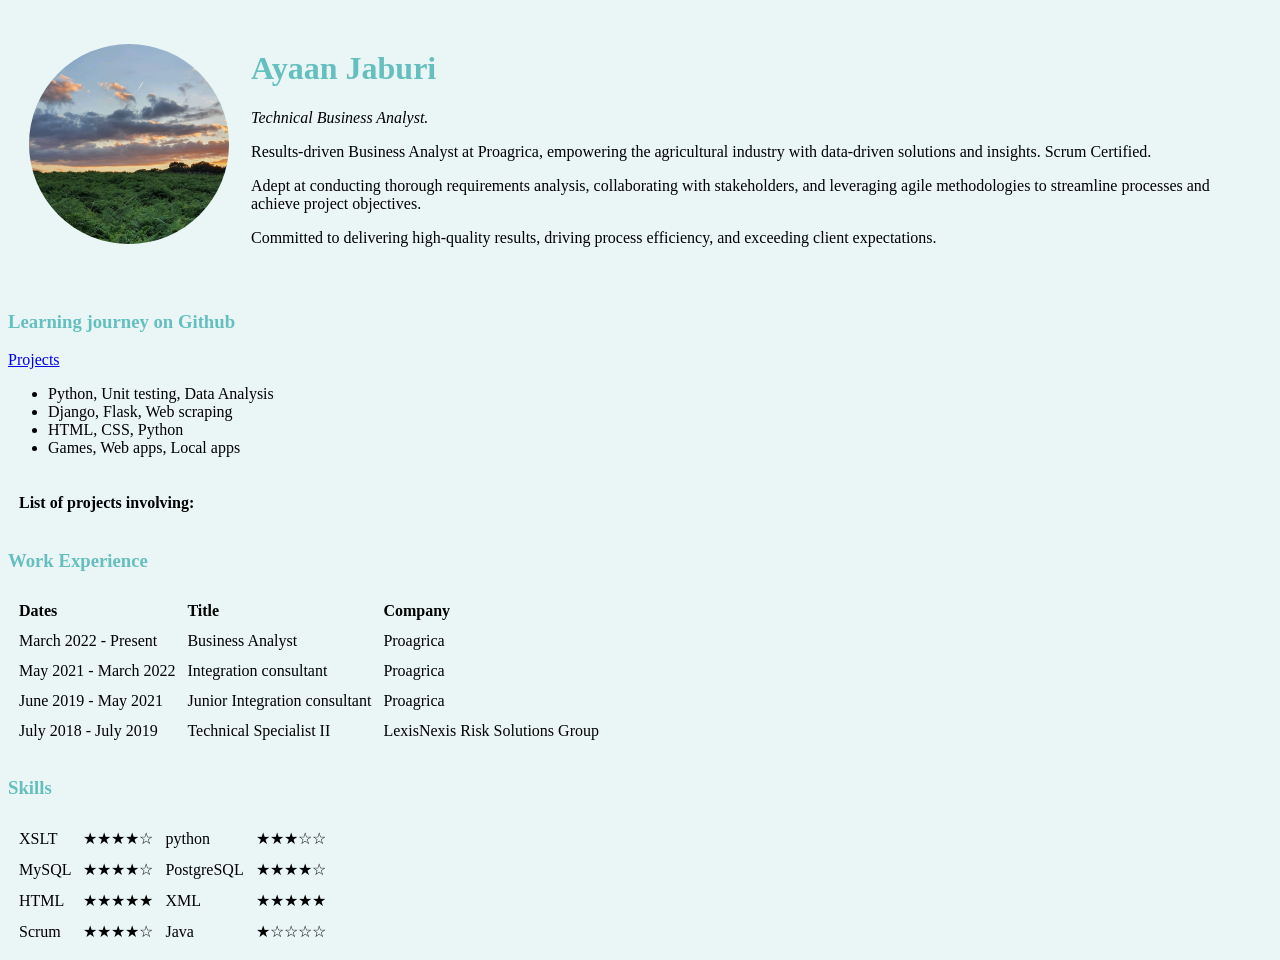
<file: HTML - Personal Site/index.html>
<!DOCTYPE html>
<html lang="en">
    <head>
        <meta charset="UTF-8">
        <title>Ayaan's Personal Site</title>
        <link rel="stylesheet" href="/css/style.css">
    </head>
    <body>
        <table cellspacing="20">
          <tr>
            <td><img src="/images/park.jpg" alt="picture in the park" width="200px"></td>
            <td>
                <h1>Ayaan Jaburi</h1>
                <p><em>Technical Business Analyst.</em></p>
                <p>Results-driven Business Analyst at Proagrica, empowering the agricultural industry with data-driven solutions and insights. Scrum Certified.</p> 
                <p>Adept at conducting thorough requirements analysis, collaborating with stakeholders, and leveraging agile methodologies to streamline processes and achieve project objectives.</p>
                <p>Committed to delivering high-quality results, driving process efficiency, and exceeding client expectations.</p>
            </td>
          </tr>
        </table>
        <hr>
        <h3>Learning journey on Github</h3>
        <table cellspacing="10">
            <tr>
                <a href="https://github.com/AYNJJ/projects">Projects</a>
            </tr>
            <tr>
                <td><strong>List of projects involving:</strong></td>
            </tr>
             <ul>
                 <li>Python, Unit testing, Data Analysis</li>
                 <li>Django, Flask, Web scraping</li>
                 <li>HTML, CSS, Python</li>
                 <li>Games, Web apps, Local apps</li>
            </ul>

        </table>
        <hr>
        <h3>Work Experience</h3>
        <table cellspacing="10">
            <tr>
                <td><strong>Dates</strong></td>
                <td><strong>Title</strong></td>
                <td><strong>Company</strong></td>
            </tr>
            <tr>
                <td>March 2022 - Present</td>
                <td>Business Analyst</td>
                <td>Proagrica</td>
            </tr>
             <tr>
                <td>May 2021 - March 2022</td>
                <td>Integration consultant</td>
                <td>Proagrica</td>
            </tr>
             <tr>
                <td>June 2019 - May 2021</td>
                <td>Junior Integration consultant</td>
                <td>Proagrica</td>
            </tr>
            <tr>
                <td>July 2018 - July 2019</td>
                <td>Technical Specialist II</td>
                <td>LexisNexis Risk Solutions Group</td>
            </tr>
        </table>
        <hr>
        <h3>Skills</h3>
        <table cellspacing="10">
            <tr>
                <td>XSLT</td>
                <td>&#9733;&#9733;&#9733;&#9733;&#9734;</td>
                <td>python</td>
                <td>&#9733;&#9733;&#9733;&#9734;&#9734;</td>
            </tr>
            <tr>
                <td>MySQL</td>
                <td>&#9733;&#9733;&#9733;&#9733;&#9734;</td>
                <td>PostgreSQL</td>
                <td>&#9733;&#9733;&#9733;&#9733;&#9734;</td>
            </tr>
            <tr>
                <td>HTML</td>
                <td>&#9733;&#9733;&#9733;&#9733;&#9733;</td>
                <td>XML</td>
                <td>&#9733;&#9733;&#9733;&#9733;&#9733;</td>
            </tr>
             <tr>
                <td>Scrum</td>
                <td>&#9733;&#9733;&#9733;&#9733;&#9734;</td>
                <td>Java</td>
                <td>&#9733;&#9734;&#9734;&#9734;&#9734;</td>
            </tr>
        </table>
    </body>
</html>
</file>
<file: css/style.css>
body {
    background-color: #EAF6F6;
}
hr {
 border-style: none
 border-top-style: dotted;
 border-color: grey;
 border-width: 0px;
 width: 5%;
}
h1, h3 {
color: #66BFBF;
}

img{
border-radius: 100%
}
</file>
